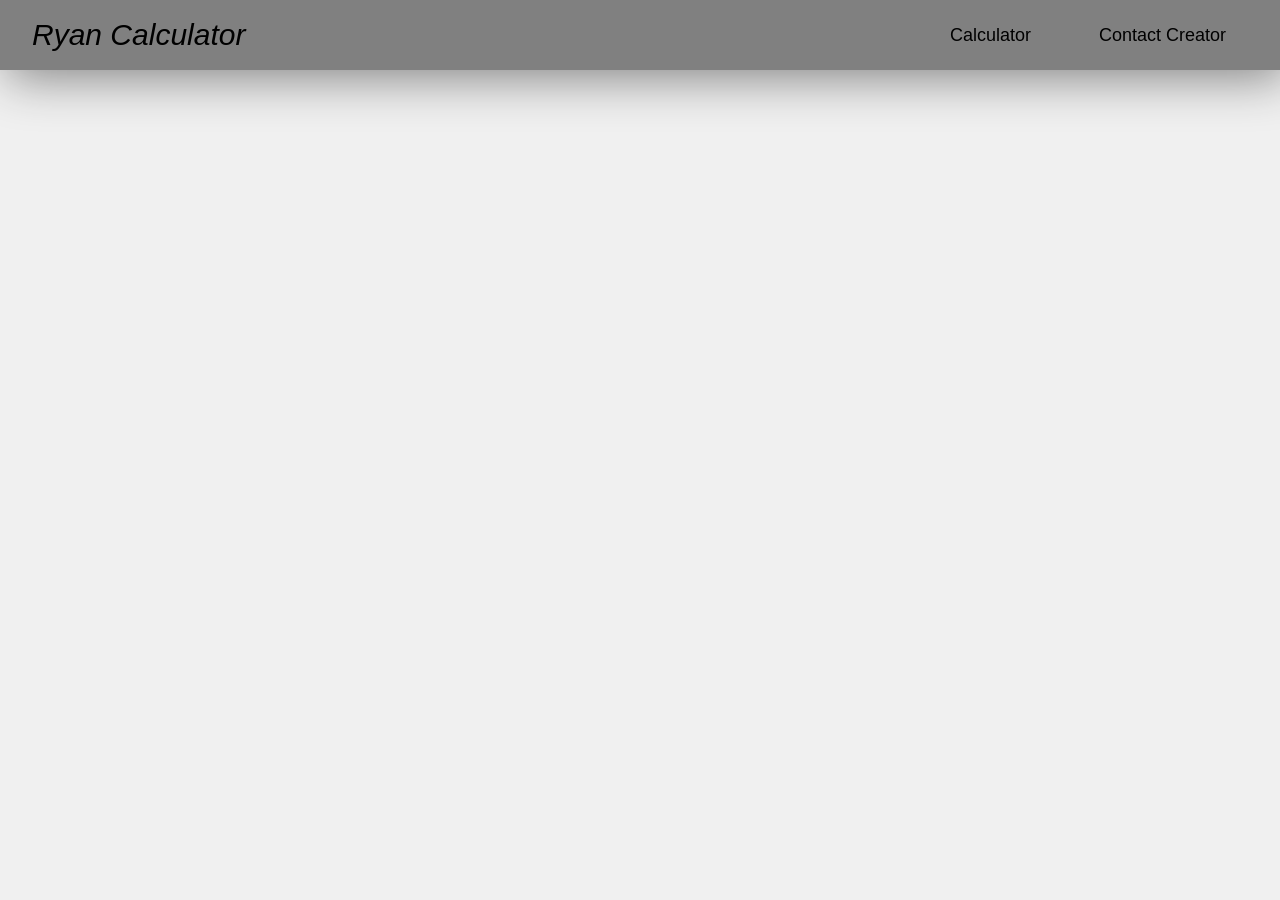
<file: about-calculator.html>
<!DOCTYPE html>
<html lang="en">
<head>
    <meta charset="UTF-8">
    <meta name="viewport" content="width=device-width, initial-scale=1.0">
    <title>Ryan Calculator</title>
    <link rel="stylesheet" href="index.css">
    <link rel="shortcut icon" href="pictures\calculator-3d-application-icon-png.ico" type="image/x-icon">
</head>
<body>
    <header class="navbar">
             <nav class="navbar1">
                 <h1>Ryan Calculator</h1>
                   <ul>                
                        <li><a href="index.html"><i class="fa-regular fa-address-card"></i>Calculator</a></li>
                        <li><a href="contact-creator.html"> <i class="fa-solid fa-address-book"></i></i>Contact Creator</a></li>
                    </ul>
                    </nav>
        </header>
</body>
</html>
</file>
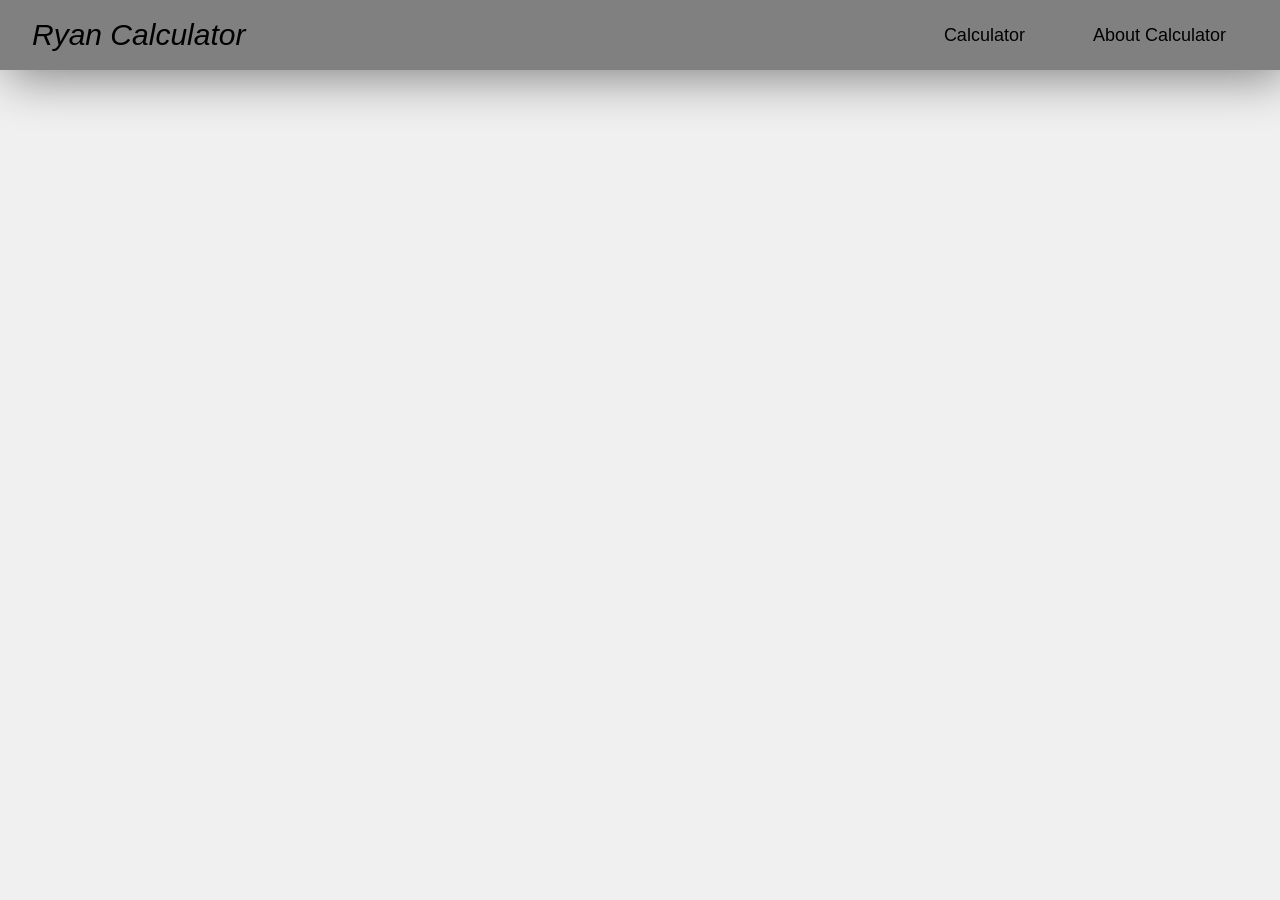
<file: contact-creator.html>
<!DOCTYPE html>
<html lang="en">
<head>
    <meta charset="UTF-8">
    <meta name="viewport" content="width=device-width, initial-scale=1.0">
    <title>Ryan Calculator</title>
    <link rel="stylesheet" href="index.css">
    <link rel="shortcut icon" href="pictures\calculator-3d-application-icon-png.ico" type="image/x-icon">
</head>
<body>
    <header class="navbar">
             <nav class="navbar1">
                 <h1>Ryan Calculator</h1>
                   <ul>                
                        <li><a href="index.html"><i class="fa-regular fa-address-card"></i>Calculator</a></li>
                        <li><a href="about-calculator.html"> <i class="fa-solid fa-address-book"></i></i>About Calculator</a></li>
                    </ul>
                    </nav>
        </header>
</body>
</html>
</file>
<file: index.css>
*{
    margin: 0;
    padding: 0;
   
    font-family: 'Poppins', sans-serif;
    box-sizing: border-box;
}
body{
    background-color: #f0f0f0;
}

/* NAVBAR */

.navbar h1{
    font-style: italic;
       color:black;
    font-size: 40px;
  
}

.navbar{
   display: flex;
   align-items: center;
   justify-content: center;
   position: sticky;
    top: 0;
     color: black;
    height: 70px;
    background-color: gray;
     width: 100%;
    box-shadow: gray 7px 7px 50px;
    position: sticky;
    z-index: 999;
    
}

.navbar .navbar1{
    display: flex;
    align-items: center;
    justify-content: space-between;
    padding: 0 2rem;
    width: 100%;
    max-width: 1600px;

}

.navbar .navbar1 h1{
    font-size: 30px;
    font-style: italic;
    font-weight: 400;
   
    
}

.navbar ul{
    display: flex;
    list-style: none;
    gap: 1.5rem;
}

.navbar ul a{
    text-decoration: none;
    color: black;
    font-size: 18px;
    padding: 3px 20px;
    border-radius: 20px;
    border:2px solid transparent;
    white-space: nowrap;
}

.navbar ul a:hover{
    background-color: lightskyblue;
    color: white;
    border:2px solid white;
}


/* CALCULATOR */    

.container{
    display: flex;
    justify-content: center;
    align-items: center;
    margin-top: 100px;
}
.calculator{
    width: 850px;
    height: 480px;
    justify-content: space-between;
    background-color: black;
    border-radius: 10px;
    box-shadow: 0 0 10px rgba(0,0,0,0.1);
    display: sti;
    flex-direction: column;  
    padding: 20px;
  
}
.calculator   input{
    border: 0;
    outline: 0;
    width: 150px;
    height: 40px;
    border-radius: 50px;
    box-shadow: -8px -8px 15px rgba(255,255,255,0.1), -8px -8px 15px rgba(0,0,0,0.2);
    background: transparent;
    font-size: 20px;
    color: white;
    cursor: pointer;
    margin: 4px;
    
}
.calculator .display input{
    width: 100%;
    height: 160px;
    margin-bottom: 20px;
    text-align: right;
    padding-right: 10px;
    font-size: 80px;
    background-color: transparent;
    color: white;
    border: none;
    outline: none;
      font-weight: 800;
      font-style: inherit;
}
.calculator input.equal{
    background-color: #ff9500;
    box-shadow: none;
    width: 145px;
}
.calculator input.operator{
    background-color: #ff9500;
    box-shadow: none;
}
</file>
